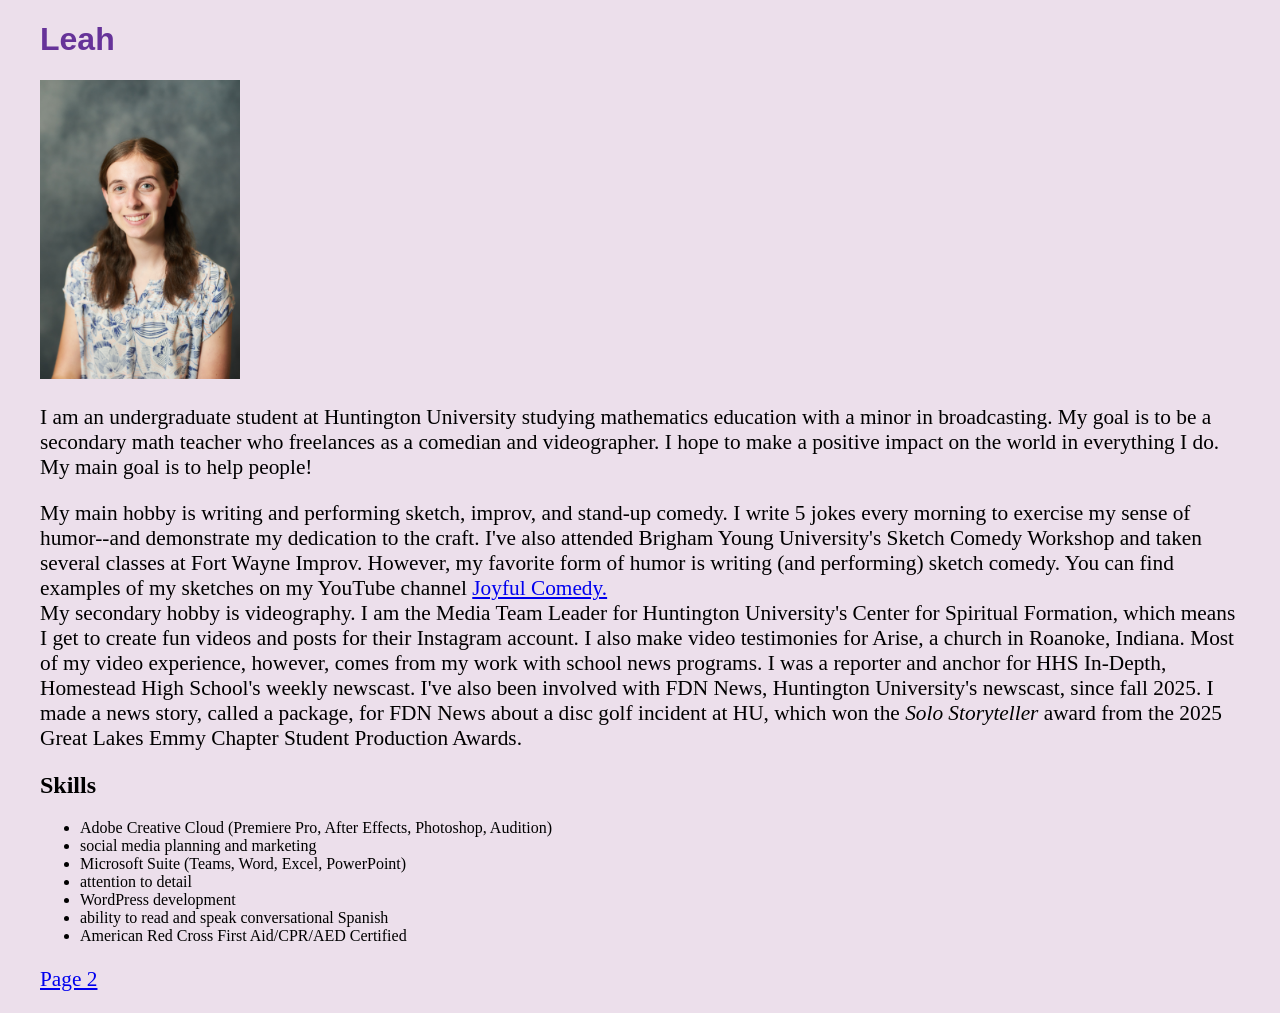
<file: index.html>
<!--
        file: index.html
        date: May 26, 2026
        author: Leah Steup
        description: basic HTML resume for index.html

-->

<!DOCTYPE html>
<html lang="en">

    <head>
        <title>About Me</title>
        
        <link rel="stylesheet" type="text/css" href="style.css">
    </head>
    
    <body>
        
        <h1>Leah</h1>
        
        <img src="leahsteup.jpg" width="200" alt="Leah Steup">
        
        <p>
            I am an undergraduate student at Huntington University studying mathematics education with a minor in broadcasting.
            My goal is to be a secondary math teacher who freelances as a comedian and videographer.
            I hope to make a positive impact on the world in everything I do.
            My main goal is to help people!
        </p>
        
        <p>
            My main hobby is writing and performing sketch, improv, and stand-up comedy.
            I write 5 jokes every morning to exercise my sense of humor--and demonstrate my dedication to the craft.
            I've also attended Brigham Young University's Sketch Comedy Workshop and taken several classes at Fort Wayne Improv.
            However, my favorite form of humor is writing (and performing) sketch comedy.
            You can find examples of my sketches on my YouTube channel
            <!--
                Here is my HTML code for an external link.
            -->
            <a href="https://www.youtube.com/@LeahSteup">Joyful Comedy.</a>
            <!--
                Here is my HTML code for a paragraph break.
            -->
            <br>
            My secondary hobby is videography.
            I am the Media Team Leader for Huntington University's Center for Spiritual Formation,
            which means I get to create fun videos and posts for their Instagram account.
            I also make video testimonies for Arise, a church in Roanoke, Indiana.
            Most of my video experience, however, comes from my work with school news programs.
            I was a reporter and anchor for HHS In-Depth, Homestead High School's weekly newscast.
            I've also been involved with FDN News, Huntington University's newscast, since fall 2025.
            I made a news story, called a package, for FDN News about a disc golf incident at HU,
            which won the
            <!--
                Here is my HTML code for an emphasis (italics) tag.
            -->
            <em>Solo Storyteller</em>
            award from the 2025 Great Lakes Emmy Chapter Student Production Awards.
        </p>
        
        <h2>Skills</h2>
        <ul>
            <li>Adobe Creative Cloud (Premiere Pro, After Effects, Photoshop, Audition)</li>
            <li>social media planning and marketing</li>
            <li>Microsoft Suite (Teams, Word, Excel, PowerPoint)</li>
            <li>attention to detail</li>
            <li>WordPress development</li>
            <li>ability to read and speak conversational Spanish</li>
            <li>American Red Cross First Aid/CPR/AED Certified</li>
        </ul>
        
        <p>
            <a href="page2.html">Page 2</a>
        </p>
    </body>
    
</html>
</file>
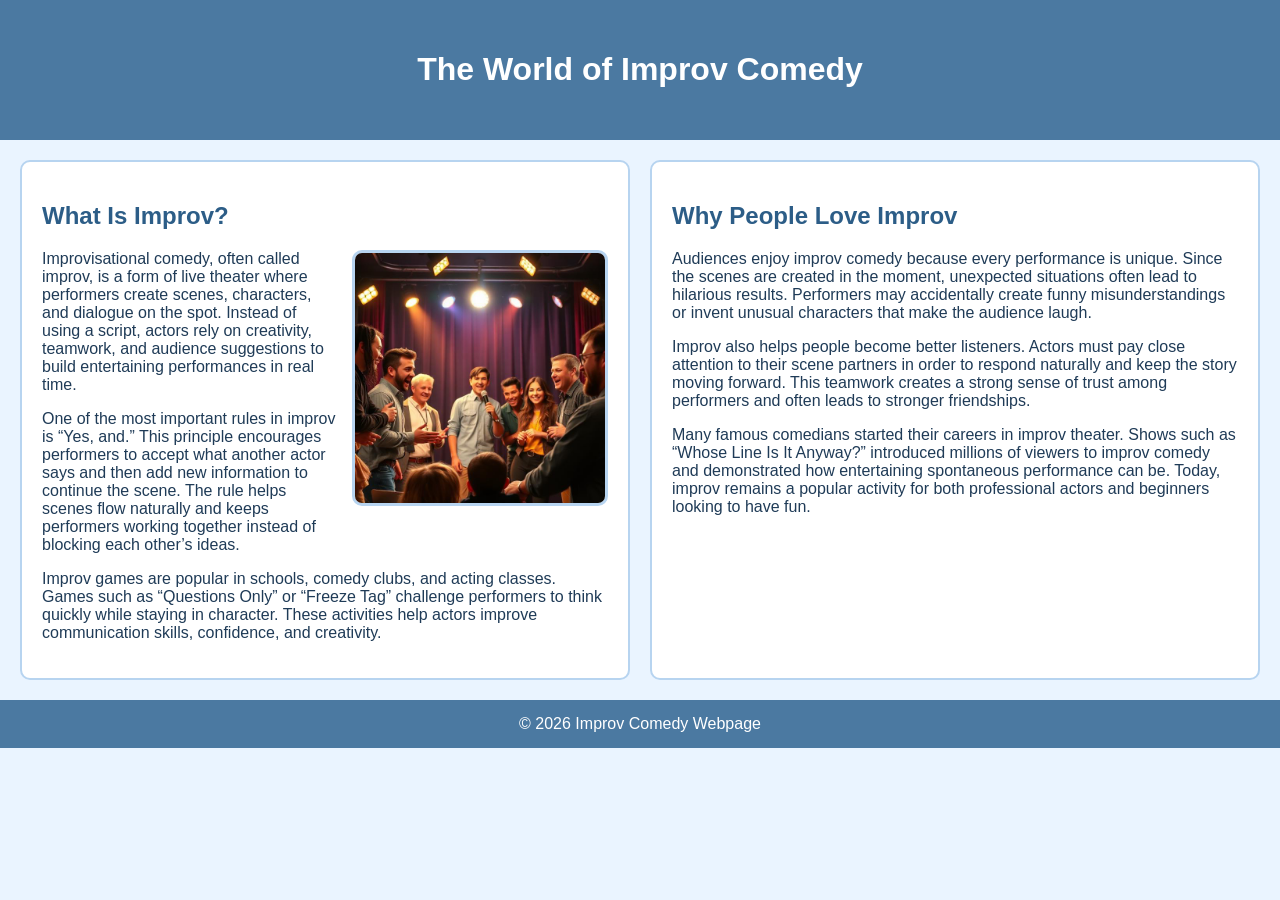
<file: ai.html>
<!DOCTYPE html>
<html lang="en">
<head>
    <meta charset="UTF-8">
    <meta name="viewport" content="width=device-width, initial-scale=1.0">
    <title>Improv Comedy</title>

    <style>
        body {
            margin: 0;
            font-family: Arial, sans-serif;
            background-color: #eaf4ff;
            color: #1f3b57;
        }

        header {
            background-color: #4b79a1;
            color: white;
            text-align: center;
            padding: 30px;
        }

        .container {
            display: flex;
            gap: 20px;
            padding: 20px;
        }
        
        .improv-image {
            width: 250px;
            float: right;
            margin: 0 0 15px 15px;
            border-radius: 10px;
            border: 3px solid #b7d4f0;
        }

        .column {
            flex: 1;
            background-color: white;
            padding: 20px;
            border: 2px solid #b7d4f0;
            border-radius: 10px;
        }

        h2 {
            color: #2c5d87;
        }

        footer {
            background-color: #4b79a1;
            color: white;
            text-align: center;
            padding: 15px;
        }

        footer p {
            margin: 0;
        }
    </style>
</head>
<body>

    <header>
        <h1>The World of Improv Comedy</h1>
    </header>

    <div class="container">

        <div class="column">
            <h2>What Is Improv?</h2>
            
            <img src="improv.jpeg" alt="People performing improv comedy"
                 class="improv-image">

            <p>
                Improvisational comedy, often called improv, is a form of live theater
                where performers create scenes, characters, and dialogue on the spot.
                Instead of using a script, actors rely on creativity, teamwork, and
                audience suggestions to build entertaining performances in real time.
            </p>

            <p>
                One of the most important rules in improv is “Yes, and.” This principle
                encourages performers to accept what another actor says and then add new
                information to continue the scene. The rule helps scenes flow naturally
                and keeps performers working together instead of blocking each other’s ideas.
            </p>

            <p>
                Improv games are popular in schools, comedy clubs, and acting classes.
                Games such as “Questions Only” or “Freeze Tag” challenge performers to
                think quickly while staying in character. These activities help actors
                improve communication skills, confidence, and creativity.
            </p>
        </div>

        <div class="column">
            <h2>Why People Love Improv</h2>

            <p>
                Audiences enjoy improv comedy because every performance is unique.
                Since the scenes are created in the moment, unexpected situations often
                lead to hilarious results. Performers may accidentally create funny
                misunderstandings or invent unusual characters that make the audience laugh.
            </p>

            <p>
                Improv also helps people become better listeners. Actors must pay close
                attention to their scene partners in order to respond naturally and keep
                the story moving forward. This teamwork creates a strong sense of trust
                among performers and often leads to stronger friendships.
            </p>

            <p>
                Many famous comedians started their careers in improv theater. Shows such
                as “Whose Line Is It Anyway?” introduced millions of viewers to improv
                comedy and demonstrated how entertaining spontaneous performance can be.
                Today, improv remains a popular activity for both professional actors
                and beginners looking to have fun.
            </p>
        </div>

    </div>

    <footer>
        <p>&copy; 2026 Improv Comedy Webpage</p>
    </footer>

</body>
</html>
</file>
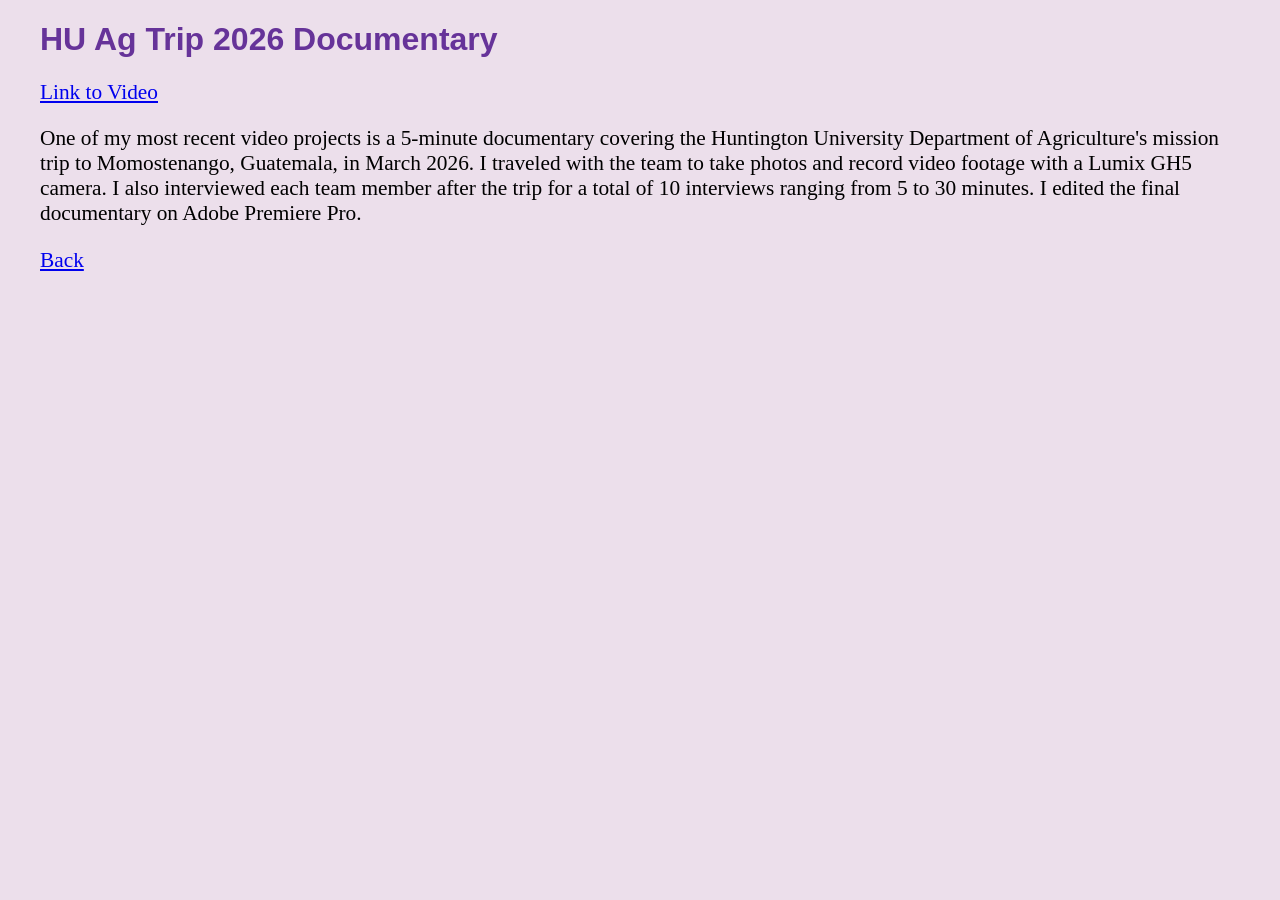
<file: page2.html>
<!--
        file: page2.html
        date: May 26, 2026
        author: Leah Steup
        description: description of major projecting using basic HTML

-->

<!DOCTYPE html>
<html lang="en">

    <head>
        <title>Projects</title>
        
        <link rel="stylesheet" type="text/css" href="style.css">
    </head>
    
    <body>
        
        <h1>HU Ag Trip 2026 Documentary</h1>
        
        <p>
            <a href="https://www.youtube.com/watch?v=zJtXqfBeh6g">Link to Video</a>
        </p>
        
        <p>
            One of my most recent video projects is a 5-minute documentary
            covering the Huntington University Department of Agriculture's
            mission trip to Momostenango, Guatemala, in March 2026.
            I traveled with the team to take photos and record video footage
            with a Lumix GH5 camera.
            I also interviewed each team member after the trip for a total of
            10 interviews ranging from 5 to 30 minutes.
            I edited the final documentary on Adobe Premiere Pro.
        </p>
        
        <p>
            <a href="index.html">Back</a>
        </p>
        
    </body>
    
</html>
</file>
<file: style.css>
/*
 * file: style.css
 * date: May 26, 2026
 * author: Leah Steup
 * description: changed margins, background color, h1 color and font, p color and font
*/

h1 {
    font-family: "Lucida Sans", Arial, sans-serif;
    color: rebeccapurple;
}

p {
    color: black;
    font-size: 16pt;
}

/*
 * The style format for <ol> has no effect because index.html uses an unordered list.
*/
ol {
    list-style: upper-roman;
}

body {
    background-color: #ECDFEB;
/*
 * For my special CSS formatting item, I changed the left and right margins.
 * I looked up this CSS rule on w3schools.org
*/
    margin-left: 40px;
    margin-right: 40px;
}
</file>
